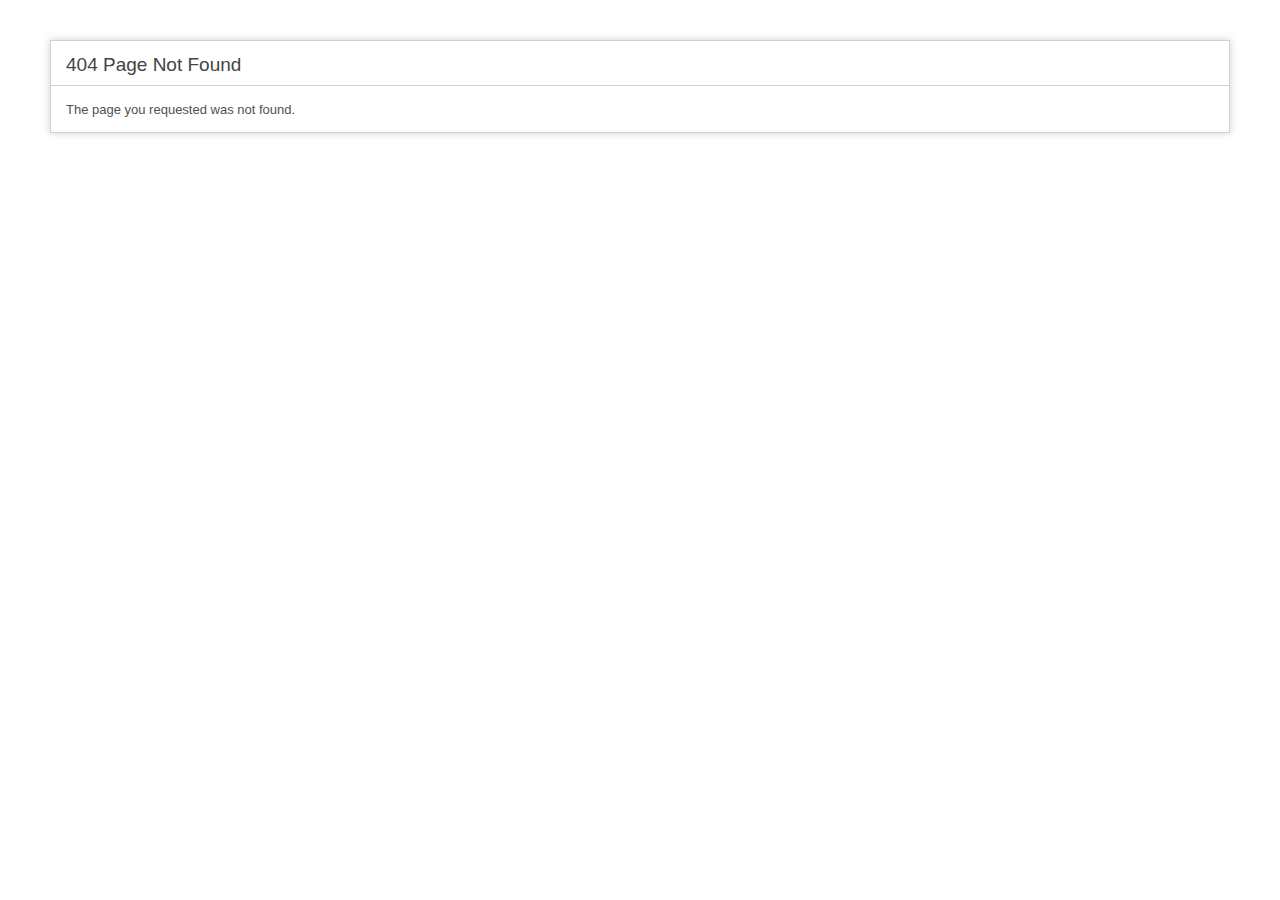
<file: assets/fonts/fontawesome-webfont862f-2.html>
<!DOCTYPE html>
<html lang="en">
<head>
<title>404 Page Not Found</title>
<style type="text/css">

::selection{ background-color: #E13300; color: white; }
::moz-selection{ background-color: #E13300; color: white; }
::webkit-selection{ background-color: #E13300; color: white; }

body {
	background-color: #fff;
	margin: 40px;
	font: 13px/20px normal Helvetica, Arial, sans-serif;
	color: #4F5155;
}

a {
	color: #003399;
	background-color: transparent;
	font-weight: normal;
}

h1 {
	color: #444;
	background-color: transparent;
	border-bottom: 1px solid #D0D0D0;
	font-size: 19px;
	font-weight: normal;
	margin: 0 0 14px 0;
	padding: 14px 15px 10px 15px;
}

code {
	font-family: Consolas, Monaco, Courier New, Courier, monospace;
	font-size: 12px;
	background-color: #f9f9f9;
	border: 1px solid #D0D0D0;
	color: #002166;
	display: block;
	margin: 14px 0 14px 0;
	padding: 12px 10px 12px 10px;
}

#container {
	margin: 10px;
	border: 1px solid #D0D0D0;
	-webkit-box-shadow: 0 0 8px #D0D0D0;
}

p {
	margin: 12px 15px 12px 15px;
}
</style>
</head>
<body>
	<div id="container">
		<h1>404 Page Not Found</h1>
		<p>The page you requested was not found.</p>	</div>
</body>
</html>
</file>
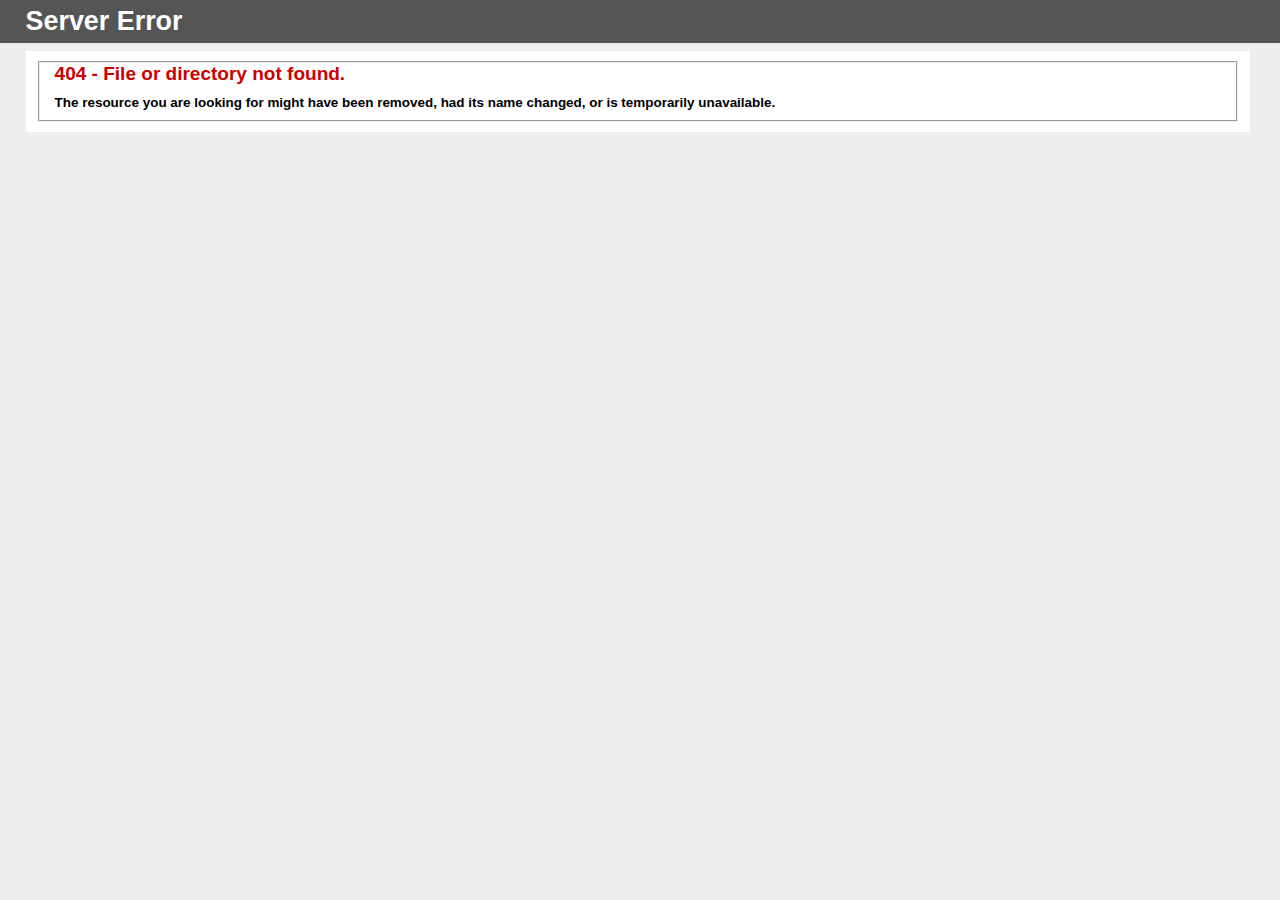
<file: assets/fonts/glyphicons-halflings-regular-2.html>
<!DOCTYPE html PUBLIC "-//W3C//DTD XHTML 1.0 Strict//EN" "http://www.w3.org/TR/xhtml1/DTD/xhtml1-strict.dtd">
<html xmlns="http://www.w3.org/1999/xhtml">

<!-- Mirrored from www.kristdev.com/assets/fonts/glyphicons-halflings-regular-2.html by HTTrack Website Copier/3.x [XR&CO'2013], Fri, 01 Aug 2014 14:13:23 GMT -->
<head>
<meta http-equiv="Content-Type" content="text/html; charset=iso-8859-1"/>
<title>404 - File or directory not found.</title>
<style type="text/css">
<!--
body{margin:0;font-size:.7em;font-family:Verdana, Arial, Helvetica, sans-serif;background:#EEEEEE;}
fieldset{padding:0 15px 10px 15px;} 
h1{font-size:2.4em;margin:0;color:#FFF;}
h2{font-size:1.7em;margin:0;color:#CC0000;} 
h3{font-size:1.2em;margin:10px 0 0 0;color:#000000;} 
#header{width:96%;margin:0 0 0 0;padding:6px 2% 6px 2%;font-family:"trebuchet MS", Verdana, sans-serif;color:#FFF;
background-color:#555555;}
#content{margin:0 0 0 2%;position:relative;}
.content-container{background:#FFF;width:96%;margin-top:8px;padding:10px;position:relative;}
-->
</style>
</head>
<body>
<div id="header"><h1>Server Error</h1></div>
<div id="content">
 <div class="content-container"><fieldset>
  <h2>404 - File or directory not found.</h2>
  <h3>The resource you are looking for might have been removed, had its name changed, or is temporarily unavailable.</h3>
 </fieldset></div>
</div>
</body>

<!-- Mirrored from www.kristdev.com/assets/fonts/glyphicons-halflings-regular-2.html by HTTrack Website Copier/3.x [XR&CO'2013], Fri, 01 Aug 2014 14:13:23 GMT -->
</html>
</file>
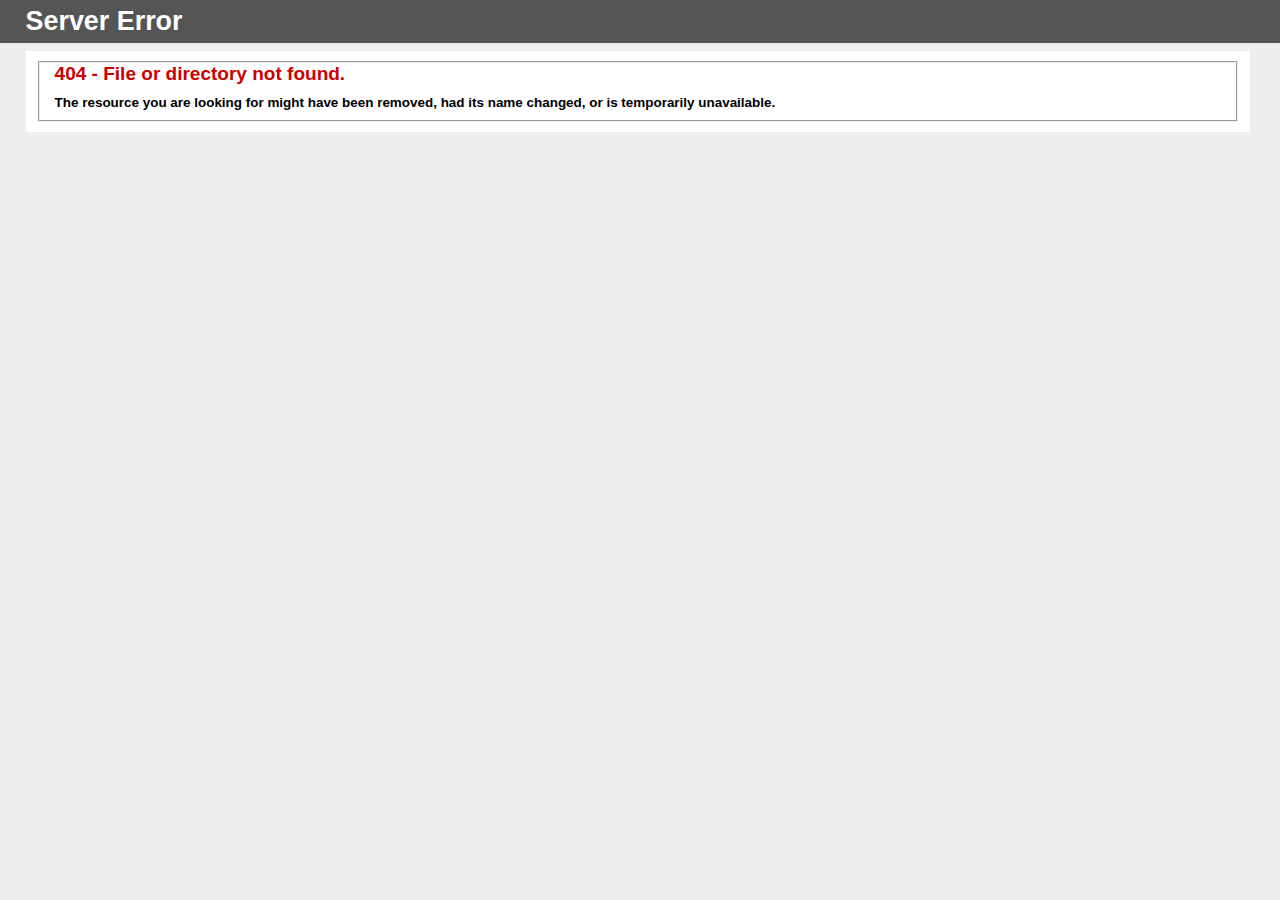
<file: assets/fonts/glyphicons-halflings-regular-3.html>
<!DOCTYPE html PUBLIC "-//W3C//DTD XHTML 1.0 Strict//EN" "http://www.w3.org/TR/xhtml1/DTD/xhtml1-strict.dtd">
<html xmlns="http://www.w3.org/1999/xhtml">

<!-- Mirrored from www.kristdev.com/assets/fonts/glyphicons-halflings-regular-3.html by HTTrack Website Copier/3.x [XR&CO'2013], Fri, 01 Aug 2014 14:13:23 GMT -->
<head>
<meta http-equiv="Content-Type" content="text/html; charset=iso-8859-1"/>
<title>404 - File or directory not found.</title>
<style type="text/css">
<!--
body{margin:0;font-size:.7em;font-family:Verdana, Arial, Helvetica, sans-serif;background:#EEEEEE;}
fieldset{padding:0 15px 10px 15px;} 
h1{font-size:2.4em;margin:0;color:#FFF;}
h2{font-size:1.7em;margin:0;color:#CC0000;} 
h3{font-size:1.2em;margin:10px 0 0 0;color:#000000;} 
#header{width:96%;margin:0 0 0 0;padding:6px 2% 6px 2%;font-family:"trebuchet MS", Verdana, sans-serif;color:#FFF;
background-color:#555555;}
#content{margin:0 0 0 2%;position:relative;}
.content-container{background:#FFF;width:96%;margin-top:8px;padding:10px;position:relative;}
-->
</style>
</head>
<body>
<div id="header"><h1>Server Error</h1></div>
<div id="content">
 <div class="content-container"><fieldset>
  <h2>404 - File or directory not found.</h2>
  <h3>The resource you are looking for might have been removed, had its name changed, or is temporarily unavailable.</h3>
 </fieldset></div>
</div>
</body>

<!-- Mirrored from www.kristdev.com/assets/fonts/glyphicons-halflings-regular-3.html by HTTrack Website Copier/3.x [XR&CO'2013], Fri, 01 Aug 2014 14:13:23 GMT -->
</html>
</file>
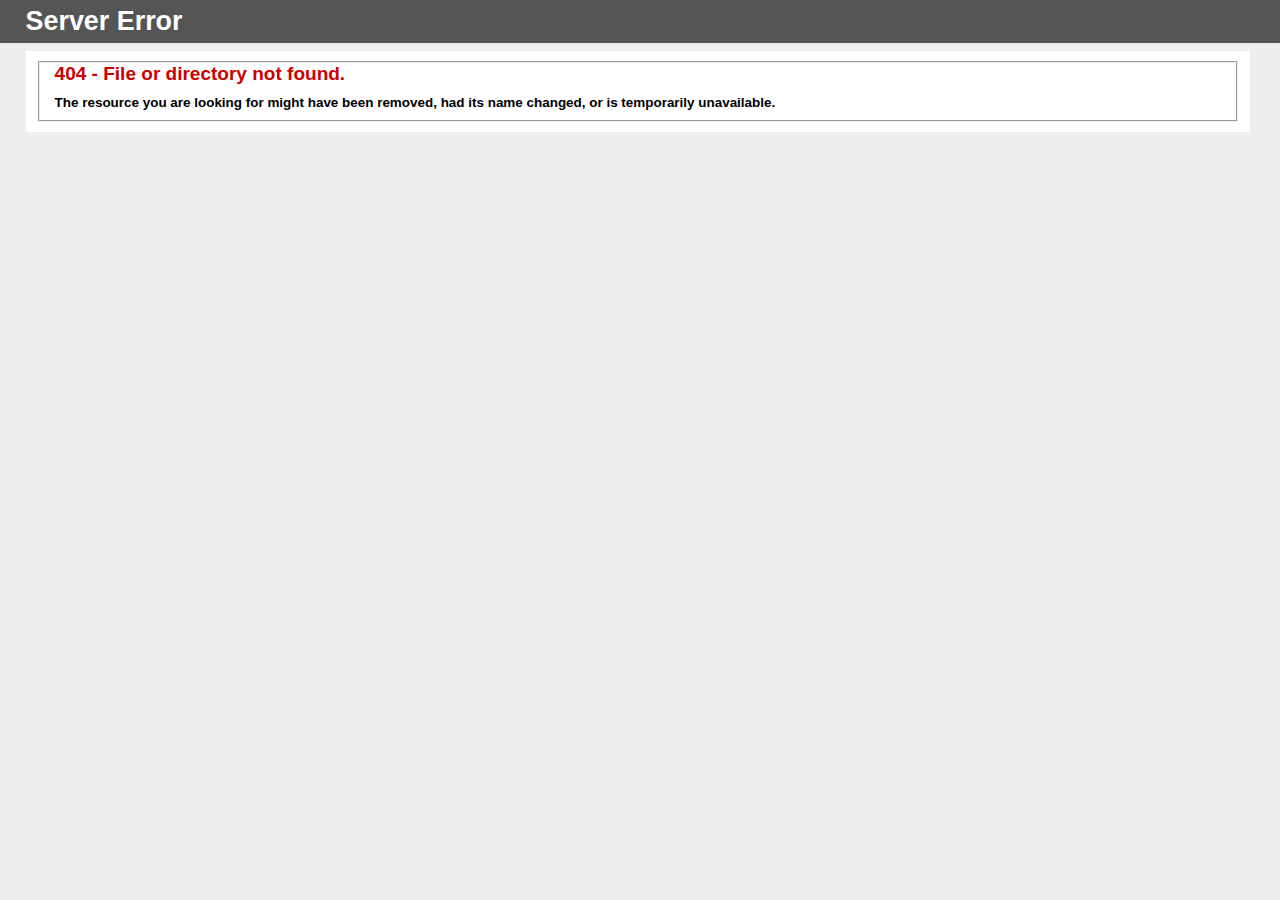
<file: assets/fonts/glyphicons-halflings-regular-4.html>
<!DOCTYPE html PUBLIC "-//W3C//DTD XHTML 1.0 Strict//EN" "http://www.w3.org/TR/xhtml1/DTD/xhtml1-strict.dtd">
<html xmlns="http://www.w3.org/1999/xhtml">

<!-- Mirrored from www.kristdev.com/assets/fonts/glyphicons-halflings-regular-4.html by HTTrack Website Copier/3.x [XR&CO'2013], Fri, 01 Aug 2014 14:13:23 GMT -->
<head>
<meta http-equiv="Content-Type" content="text/html; charset=iso-8859-1"/>
<title>404 - File or directory not found.</title>
<style type="text/css">
<!--
body{margin:0;font-size:.7em;font-family:Verdana, Arial, Helvetica, sans-serif;background:#EEEEEE;}
fieldset{padding:0 15px 10px 15px;} 
h1{font-size:2.4em;margin:0;color:#FFF;}
h2{font-size:1.7em;margin:0;color:#CC0000;} 
h3{font-size:1.2em;margin:10px 0 0 0;color:#000000;} 
#header{width:96%;margin:0 0 0 0;padding:6px 2% 6px 2%;font-family:"trebuchet MS", Verdana, sans-serif;color:#FFF;
background-color:#555555;}
#content{margin:0 0 0 2%;position:relative;}
.content-container{background:#FFF;width:96%;margin-top:8px;padding:10px;position:relative;}
-->
</style>
</head>
<body>
<div id="header"><h1>Server Error</h1></div>
<div id="content">
 <div class="content-container"><fieldset>
  <h2>404 - File or directory not found.</h2>
  <h3>The resource you are looking for might have been removed, had its name changed, or is temporarily unavailable.</h3>
 </fieldset></div>
</div>
</body>

<!-- Mirrored from www.kristdev.com/assets/fonts/glyphicons-halflings-regular-4.html by HTTrack Website Copier/3.x [XR&CO'2013], Fri, 01 Aug 2014 14:13:23 GMT -->
</html>
</file>
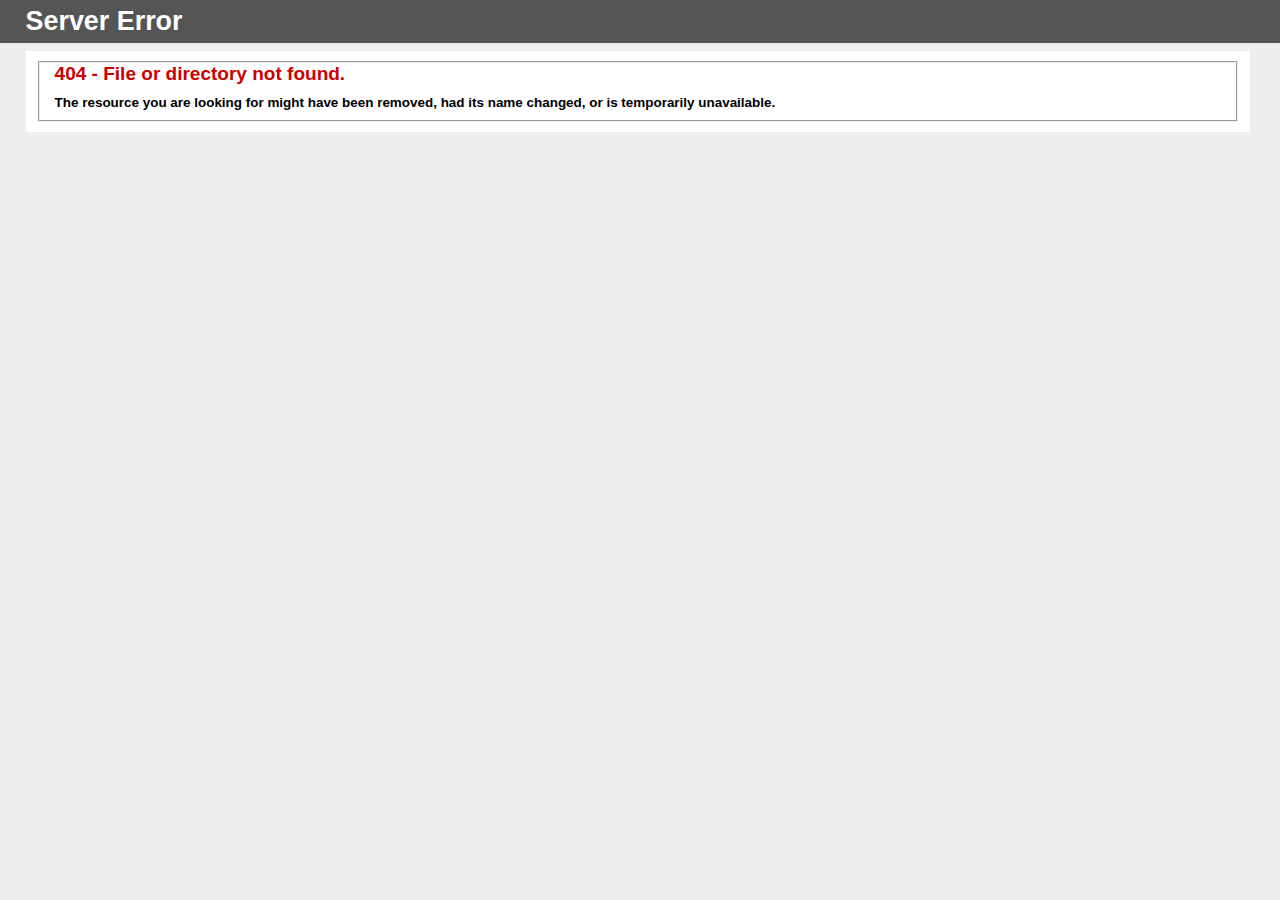
<file: assets/fonts/glyphicons-halflings-regular.html>
<!DOCTYPE html PUBLIC "-//W3C//DTD XHTML 1.0 Strict//EN" "http://www.w3.org/TR/xhtml1/DTD/xhtml1-strict.dtd">
<html xmlns="http://www.w3.org/1999/xhtml">

<!-- Mirrored from www.kristdev.com/assets/fonts/glyphicons-halflings-regular.html by HTTrack Website Copier/3.x [XR&CO'2013], Fri, 01 Aug 2014 14:13:23 GMT -->
<head>
<meta http-equiv="Content-Type" content="text/html; charset=iso-8859-1"/>
<title>404 - File or directory not found.</title>
<style type="text/css">
<!--
body{margin:0;font-size:.7em;font-family:Verdana, Arial, Helvetica, sans-serif;background:#EEEEEE;}
fieldset{padding:0 15px 10px 15px;} 
h1{font-size:2.4em;margin:0;color:#FFF;}
h2{font-size:1.7em;margin:0;color:#CC0000;} 
h3{font-size:1.2em;margin:10px 0 0 0;color:#000000;} 
#header{width:96%;margin:0 0 0 0;padding:6px 2% 6px 2%;font-family:"trebuchet MS", Verdana, sans-serif;color:#FFF;
background-color:#555555;}
#content{margin:0 0 0 2%;position:relative;}
.content-container{background:#FFF;width:96%;margin-top:8px;padding:10px;position:relative;}
-->
</style>
</head>
<body>
<div id="header"><h1>Server Error</h1></div>
<div id="content">
 <div class="content-container"><fieldset>
  <h2>404 - File or directory not found.</h2>
  <h3>The resource you are looking for might have been removed, had its name changed, or is temporarily unavailable.</h3>
 </fieldset></div>
</div>
</body>

<!-- Mirrored from www.kristdev.com/assets/fonts/glyphicons-halflings-regular.html by HTTrack Website Copier/3.x [XR&CO'2013], Fri, 01 Aug 2014 14:13:23 GMT -->
</html>
</file>
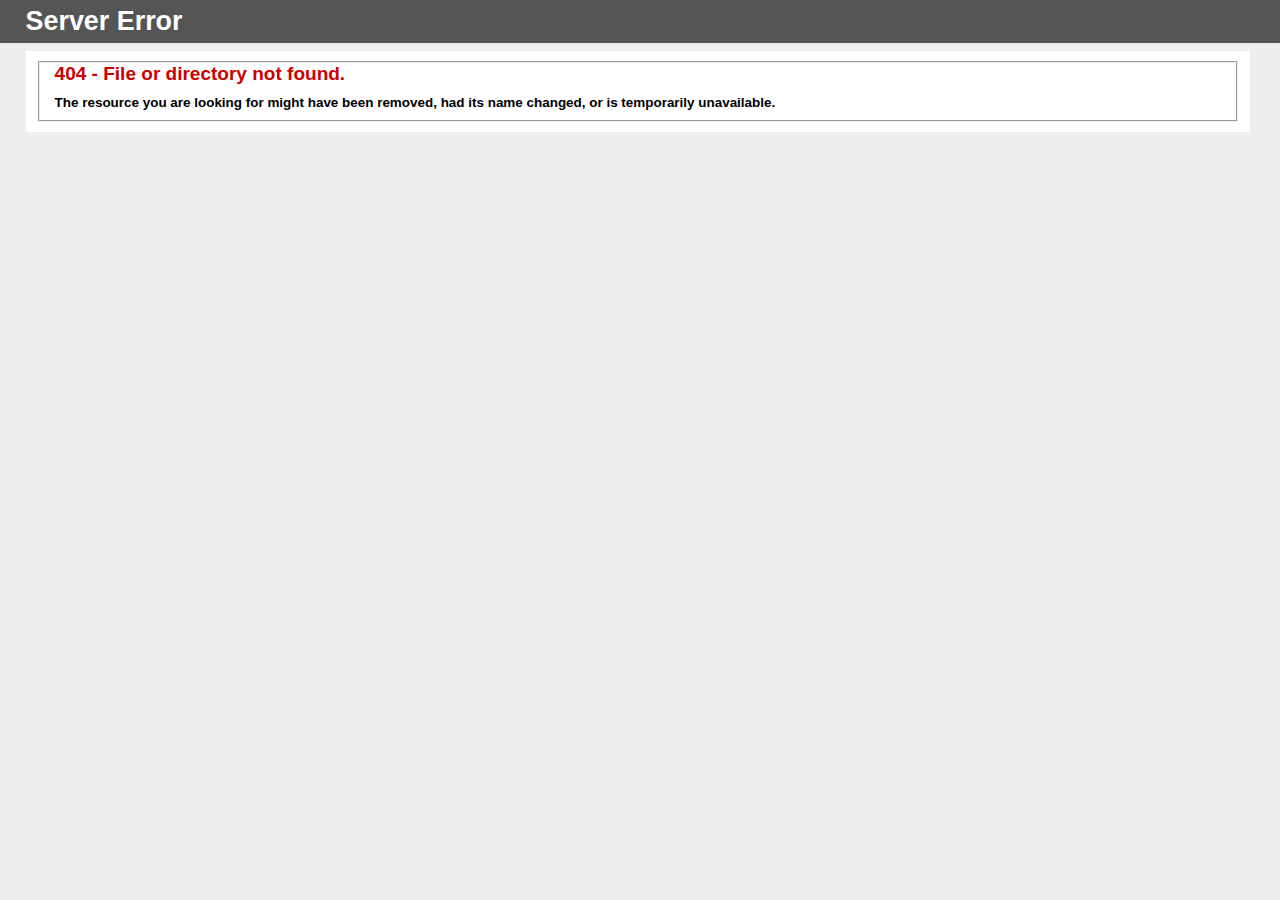
<file: assets/fonts/glyphicons-halflings-regulard41dd41d.html>
<!DOCTYPE html PUBLIC "-//W3C//DTD XHTML 1.0 Strict//EN" "http://www.w3.org/TR/xhtml1/DTD/xhtml1-strict.dtd">
<html xmlns="http://www.w3.org/1999/xhtml">

<!-- Mirrored from www.kristdev.com/assets/fonts/glyphicons-halflings-regulard41d.html? by HTTrack Website Copier/3.x [XR&CO'2013], Fri, 01 Aug 2014 14:13:23 GMT -->
<head>
<meta http-equiv="Content-Type" content="text/html; charset=iso-8859-1"/>
<title>404 - File or directory not found.</title>
<style type="text/css">
<!--
body{margin:0;font-size:.7em;font-family:Verdana, Arial, Helvetica, sans-serif;background:#EEEEEE;}
fieldset{padding:0 15px 10px 15px;} 
h1{font-size:2.4em;margin:0;color:#FFF;}
h2{font-size:1.7em;margin:0;color:#CC0000;} 
h3{font-size:1.2em;margin:10px 0 0 0;color:#000000;} 
#header{width:96%;margin:0 0 0 0;padding:6px 2% 6px 2%;font-family:"trebuchet MS", Verdana, sans-serif;color:#FFF;
background-color:#555555;}
#content{margin:0 0 0 2%;position:relative;}
.content-container{background:#FFF;width:96%;margin-top:8px;padding:10px;position:relative;}
-->
</style>
</head>
<body>
<div id="header"><h1>Server Error</h1></div>
<div id="content">
 <div class="content-container"><fieldset>
  <h2>404 - File or directory not found.</h2>
  <h3>The resource you are looking for might have been removed, had its name changed, or is temporarily unavailable.</h3>
 </fieldset></div>
</div>
</body>

<!-- Mirrored from www.kristdev.com/assets/fonts/glyphicons-halflings-regulard41d.html? by HTTrack Website Copier/3.x [XR&CO'2013], Fri, 01 Aug 2014 14:13:23 GMT -->
</html>
</file>
